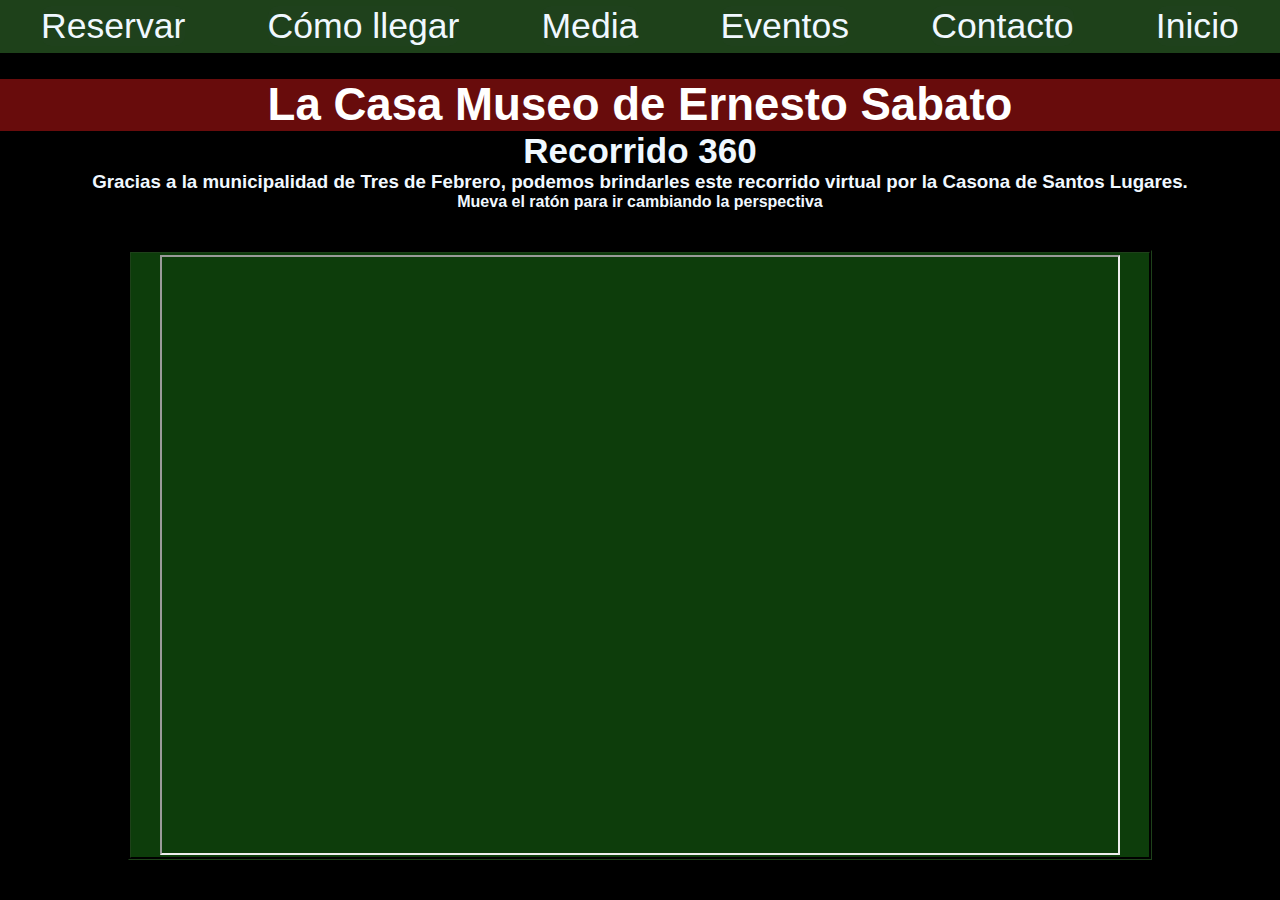
<file: 360.html>
<!DOCTYPE html>

<html lang="es">

<head>

    <meta charset="UTF-8">
    <link rel="stylesheet" href="fonts.css">
    <meta name="description"
        content="recorrido 360 grados casa museo Ernesto Sabato ">
    <meta name="keywords"
        content="paseos, cultura, sobre heroes y tumbas, el tunel, abbadon el exterminador, escritor, existencialismo">
    <meta name="viewport" content="width=device-width, initial-scale=1.0">
    <meta name="author" content="enkg"/>
    <meta property="og:site_name" content="Casa Museo Ernesto Sabato"/>
    <meta property="og:video" content="https://www.youtube.com/watch?v=RSTrFH0m21M"/>
    <meta property="og:url" content="https://casadesabato.com"/>
    <link rel="canonical" href="https://casadesabato.com"/>
    <meta property="og:type" content="website"/>
    <meta property="og:title" content="La Casa Museo de Ernesto Sabato"/>
    <meta property="og:description" content="Visitas guiadas por sus nietos a la casa de Ernesto Sabato"/>
    <meta property="og:image" content="https://casadesabato.com/img/fachadacartel.webp"/>
    <meta name="copyright" content="Guido sabato"/>
    <title>Casa Museo Ernesto Sabato. Visitas guiadas por sus nietos, reservar acá</title>
    <link rel="stylesheet" href="style.css">
    
    <!-- Google tag (gtag.js) -->

    <script async src="https://www.googletagmanager.com/gtag/js?id=G-LE6VKZR6N8"></script>
    <script>
        window.dataLayer = window.dataLayer || [];

        function gtag() {
            dataLayer.push(arguments);
        }
        gtag('js', new Date());

        gtag('config', 'G-LE6VKZR6N8');
    </script>
</head>

<body>

    <nav id="nav" class="main-nav">
        <div class="nav-links">
            <a class="link-item"
                href="https://wa.me/5491136149927?text=Hola!%20Estoy%20interesado%20en%20tu%20servicio">Reservar</a>
            <a class="link-item" href="https://goo.gl/maps/GsVNLrzguBi7ZpK26">Llegar</a>
            <a class="link-item" href="fotos.html">Media</a>
            <a class="link-item" href="contacto.html">Contacto</a>
        </div>
    </nav>
    <button id="button-menu" aria-label="button-menu" class="button-menu">
        <span></span>
        <span></span>
        <span></span>
    </button>

    <nav id="navegador">
        <ul class="menu">
            <li>
                <a href="https://wa.me/5491136149927?text=Hola!%20Estoy%20interesado%20en%20tu%20servicio">Reservar</a>
                <ul class="submenu">
                    <li class="reservar">
                        <div class="textoreservar">
                            <span>Las visitas son los días Sábados a las 15 horas solo reservando por wassap. Duran
                                aproximádamente una hora y media.
                                Para grupos o visitas especiales coordinar via wassap 11 3614 9927 o 11 6167
                                7626.</span>
                        </div>
                        <div class="telefono"> <img src="img/telefono.webp" alt="telefono"></div>
                        <div class="botonwassap">
                            <img class="btn-whatsapp" src="img/whatsapp.webp" width="64"
                                height="64" alt="Whatsapp"
                                onclick="window.location.href='https://wa.me/5491136149927?text=Hola!%20Estoy%20interesado%20en%20tu%20servicio'">
                        </div>
                    </li>
                </ul>
            </li>
            <li class="casillasubmenu">
                <a href="https://goo.gl/maps/V66CdTaGWAhJLNzG8">Cómo llegar</a>

                <ul class="submenu">
                    <li class="comollegar">
                    <li class="textomapa">
                        <span>A solo 200 metros de la est. Santos Lugares,
                            colectivos 161 y 105.
                            A 800 metros de Gral. Paz
                        </span>
                    </li>
                    <li class="mapa">
                        <iframe
                            src="https://www.google.com/maps/embed?pb=!1m18!1m12!1m3!1d3284.060640139065!2d-58.540191384308294!3d-34.60262808045979!2m3!1f0!2f0!3f0!3m2!1i1024!2i768!4f13.1!3m3!1m2!1s0x95bcb7ecadf915bf%3A0xb5f74d0c51431f01!2sCasa%20Museo%20Ernesto%20S%C3%A1bato.!5e0!3m2!1ses!2sar!4v1659023684172!5m2!1ses!2sar"
                            width="600" height="400" style="border: 20px;" allowfullscreen=""
                            referrerpolicy="no-referrer-when-downgrade"></iframe>

                    </li>
            </li>
        </ul>
        </li>
        <li>
            <a href="#">Media
                <ul class="submenu">
                    <li><a href="videos.html">Videos</a> </li>
                    <li><a href="fotos.html">Fotos</a></li>
                    <li><a href="360.html">360</a></li>
                </ul>
            </a>
        </li>
        <li><a href="eventos.html">Eventos</a></li>
        <li><a href="contacto.html">Contacto</a></li>
        <li><a href="index.html">Inicio</a></li>
        </ul>
    </nav>

    <div class="titulo">
        <h1>La Casa Museo de Ernesto Sabato</h1>
    </div>
    <div class="recorrido360">
        <h2>Recorrido 360</h2>
        <h3>Gracias a la municipalidad de Tres de Febrero, podemos brindarles este recorrido virtual por la Casona de
            Santos Lugares.</h3>
        <h4>Mueva el ratón para ir cambiando la perspectiva</h4>
        <li class="video-responsive2"><iframe width="960" color="3" height="600"
                src="https://www.youtube.com/embed/as_cURm8neU" title="recorrido 360 casa de sabato" frameborder="1"
                allow="accelerometer; autoplay; clipboard-write; encrypted-media; gyroscope; picture-in-picture"
                allowfullscreen rel=0></iframe></li>

    </div>
    <script src="script.js" type="text/javascript"></script>
</body>

</html>
</file>
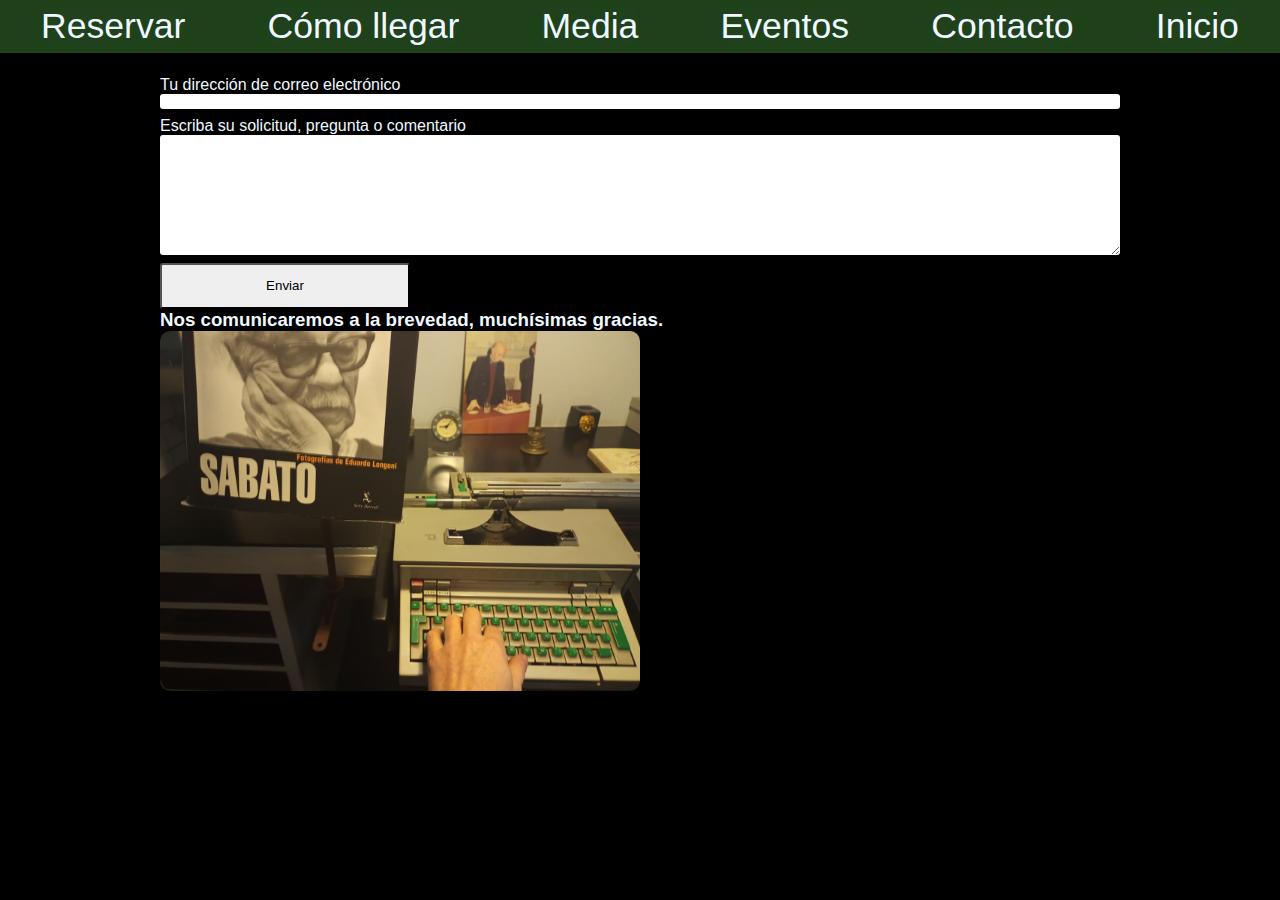
<file: contacto.html>
<!DOCTYPE html>

<html lang="es">

<head>

    <meta charset="UTF-8">
    <link rel="stylesheet" href="fonts.css">
    <meta name="description"
        content="Visitas guiadas por sus nietos a la casona del escritor de sobre heroes y tumbas en santos lugares ">
    <meta name="keywords"
        content="paseos, cultura, sobre heroes y tumbas, el tunel, abbadon el exterminador, escritor, existencialismo">
    <meta name="viewport" content="width=device-width, initial-scale=1.0">
    <meta name="author" content="enkg"/>
    <meta property="og:site_name" content="Casa Museo Ernesto Sabato"/>
    <meta property="og:video" content="https://www.youtube.com/watch?v=RSTrFH0m21M"/>
    <meta property="og:url" content="https://casadesabato.com"/>
    <link rel="canonical" href="https://casadesabato.com"/>
    <meta property="og:type" content="website"/>
    <meta property="og:title" content="La Casa Museo de Ernesto Sabato"/>
    <meta property="og:description" content="Visitas guiadas por sus nietos a la casa de Ernesto Sabato"/>
    <meta property="og:image" content="https://casadesabato.com/img/fachadacartel.webp"/>
    <meta name="copyright" content="Guido sabato"/>
    <title>Casa Museo Ernesto Sabato. Visitas guiadas por sus nietos, reservar acá</title>
    <link rel="stylesheet" href="style.css">

    <script async src="https://www.googletagmanager.com/gtag/js?id=G-LE6VKZR6N8"></script>
    <script>
        window.dataLayer = window.dataLayer || [];

        function gtag() {
            dataLayer.push(arguments);
        }
        gtag('js', new Date());

        gtag('config', 'G-LE6VKZR6N8');
    </script>
</head>

<body>

    <nav id="nav" class="main-nav">
        <div class="nav-links">
            <a class="link-item"
                href="https://wa.me/5491136149927?text=Hola!%20Estoy%20interesado%20en%20tu%20servicio">Reservar</a>
            <a class="link-item" href="https://goo.gl/maps/GsVNLrzguBi7ZpK26">Llegar</a>
            <a class="link-item" href="fotos.html">Media</a>
            <a class="link-item" href="contacto.html">Contacto</a>
        </div>
    </nav>
    <button id="button-menu" aria-label="button-menu" class="button-menu">
        <span></span>
        <span></span>
        <span></span>
    </button>

    <nav id="navegador">
        <ul class="menu">
            <li>
                <a href="https://wa.me/5491136149927?text=Hola!%20Estoy%20interesado%20en%20tu%20servicio">Reservar</a>
                <ul class="submenu">
                    <li class="reservar">
                        <div class="textoreservar">
                            <h2>Las visitas son los días Sábados a las 15 horas solo reservando por wassap. Duran
                                aproximádamente una hora y media.
                                Para grupos o visitas especiales coordinar via wassap 11 3614 9927 o 11 6167 7626.</h2>
                        </div>
                        <div class="telefono"> <img src="img/telefono.jpg" alt="telefono" ></div>
                        <div class="botonwassap">
                            <img class="btn-whatsapp" src="img/whatsapp.webp" width="64"
                                height="64" alt="Whatsapp"
                                onclick="window.location.href='https://wa.me/5491136149927?text=Hola!%20Estoy%20interesado%20en%20tu%20servicio'">
                        </div>
                    </li>
                </ul>
            </li>
            <li class="casillasubmenu">
                <a href="https://goo.gl/maps/V66CdTaGWAhJLNzG8">Cómo llegar</a>

                <ul class="submenu">
                    <li class="comollegar">
                    <li class="textomapa">
                        <span>A solo 200 metros de la est. Santos Lugares,
                            colectivos 161 y 105.
                            A 800 metros de Gral. Paz
                        </span>
                    </li>
                    <li class="mapa">
                        <iframe
                            src="https://www.google.com/maps/embed?pb=!1m18!1m12!1m3!1d3284.060640139065!2d-58.540191384308294!3d-34.60262808045979!2m3!1f0!2f0!3f0!3m2!1i1024!2i768!4f13.1!3m3!1m2!1s0x95bcb7ecadf915bf%3A0xb5f74d0c51431f01!2sCasa%20Museo%20Ernesto%20S%C3%A1bato.!5e0!3m2!1ses!2sar!4v1659023684172!5m2!1ses!2sar"
                            width="600" height="400" style="border: 20px;" allowfullscreen="" 
                            referrerpolicy="no-referrer-when-downgrade"></iframe>

                    </li>
            </li>
        </ul>
        </li>
        <li>
            <a href="#">Media
                <ul class="submenu">
                    <li><a href="videos.html">Videos</a> </li>
                    <li><a href="fotos.html">Fotos</a></li>
                    <li><a href="360.html">360</a></li>
                </ul>
            </a>
        </li>
        <li><a href="eventos.html">Eventos</a></li>
        <li><a href="contacto.html">Contacto</a></li>
        <li><a href="index.html">Inicio</a></li>
        </ul>
    </nav>

    <div class="email">



        <form name="contact" method="post" class="formulario-email" target="_blank" action="exito.html" netlify>
            <input type="hidden" name="subject" 
            value="Sales inquiry from mysitename.netlify.app" />

            <div class="campo">
                <label for="emailAddress">Tu dirección de correo electrónico</label>
                <input id="emailAddress" type="email" name="email" size="50" maxlength="50"/>
            </div>



            <div class="campo">
                <label for="message">Escriba su solicitud, pregunta o comentario</label>
                <textarea class="textarea" id="message" name="message" cols="50" rows="8" required placeholder=""></textarea>
            </div>

            <button type="submit" value="Enviar"  class="formulario-btn">Enviar</button>
            <input type="hidden" name="form-name" value="contact">
        </form>
        <h3>Nos comunicaremos a la brevedad, muchísimas gracias.</h3>



        <div class="correo"> <img src="img/correo.jpg" alt="correo sabato"></div>
    </div>
    <script src="script.js" type="text/javascript"></script>
</body>

</html>
</file>
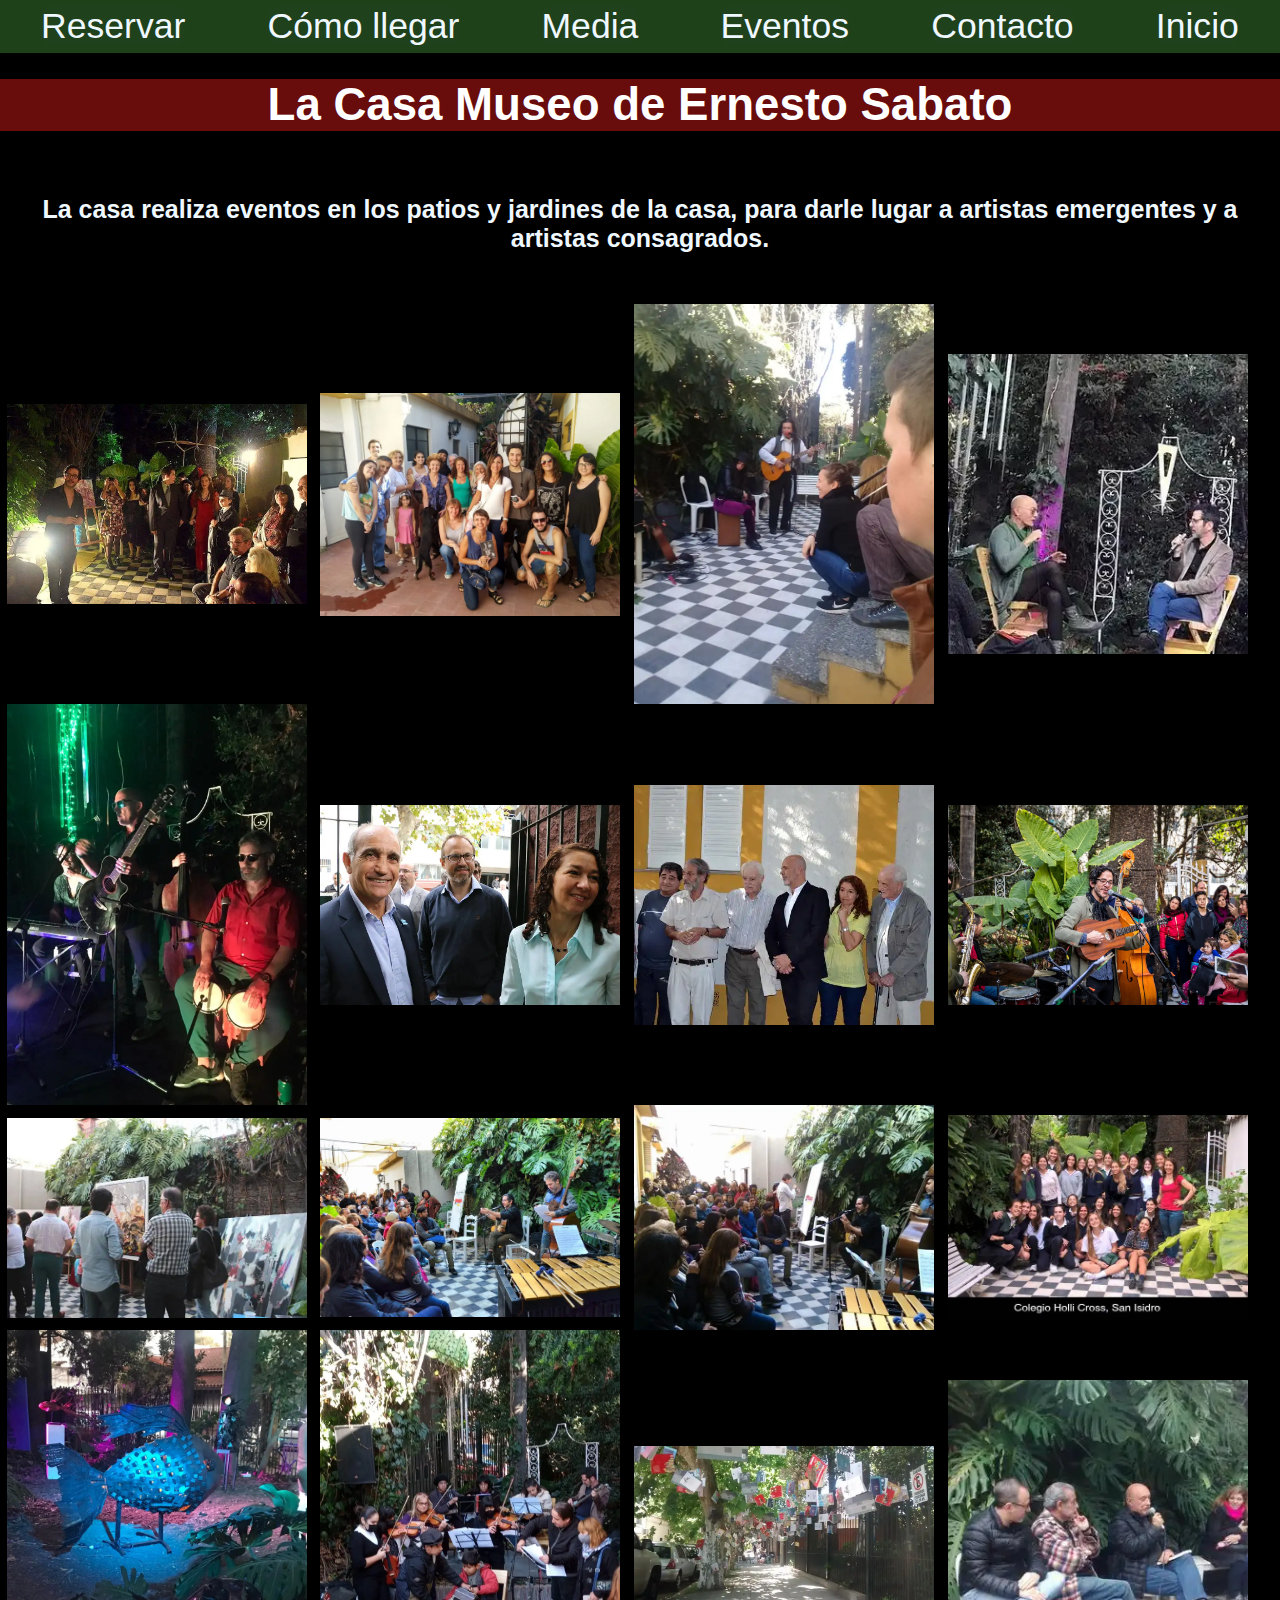
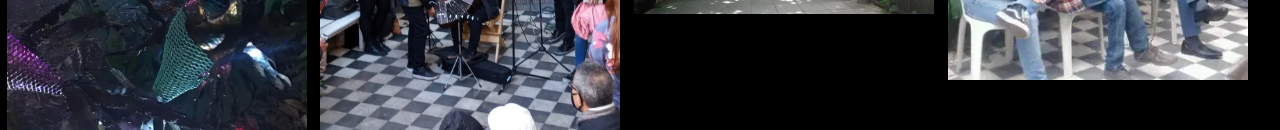
<file: eventos.html>
<!DOCTYPE html>

<html lang="es">

<head>

    <meta charset="UTF-8">
    <link rel="stylesheet" href="fonts.css">
    <meta name="description"
        content="eventos en la casa museo, noche de los museos, 24 de septiembre">
    <meta name="keywords"
        content="paseos, cultura, sobre heroes y tumbas, el tunel, abbadon el exterminador, escritor, existencialismo">
    <meta name="viewport" content="width=device-width, initial-scale=1.0">
    <meta name="author" content="enkg"/>
    <meta property="og:site_name" content="Casa Museo Ernesto Sabato"/>
    <meta property="og:video" content="https://www.youtube.com/watch?v=RSTrFH0m21M"/>
    <meta property="og:url" content="https://casadesabato.com"/>
    <link rel="canonical" href="https://casadesabato.com"/>
    <meta property="og:type" content="website"/>
    <meta property="og:title" content="La Casa Museo de Ernesto Sabato"/>
    <meta property="og:description" content="Visitas guiadas por sus nietos a la casa de Ernesto Sabato"/>
    <meta property="og:image" content="https://casadesabato.com/img/fachadacartel.webp"/>
    <meta name="copyright" content="Guido sabato"/>
    <title>Casa Museo Ernesto Sabato. Visitas guiadas por sus nietos, reservar acá</title>
    <link rel="stylesheet" href="style.css">
    
    <!-- Google tag (gtag.js) -->

    <script async src="https://www.googletagmanager.com/gtag/js?id=G-LE6VKZR6N8"></script>
    <script>
        window.dataLayer = window.dataLayer || [];

        function gtag() {
            dataLayer.push(arguments);
        }
        gtag('js', new Date());

        gtag('config', 'G-LE6VKZR6N8');
    </script>
</head>

<body>

    <nav id="nav" class="main-nav">
        <div class="nav-links">
            <a class="link-item"
                href="https://wa.me/5491136149927?text=Hola!%20Estoy%20interesado%20en%20tu%20servicio">Reservar</a>
            <a class="link-item" href="https://goo.gl/maps/GsVNLrzguBi7ZpK26">Llegar</a>
            <a class="link-item" href="fotos.html">Media</a>
            <a class="link-item" href="contacto.html">Contacto</a>
        </div>
    </nav>
    <button id="button-menu" aria-label="button-menu" class="button-menu">
        <span></span>
        <span></span>
        <span></span>
    </button>

    <nav id="navegador">
        <ul class="menu">
            <li>
                <a href="https://wa.me/5491136149927?text=Hola!%20Estoy%20interesado%20en%20tu%20servicio">Reservar</a>
                <ul class="submenu">
                    <li class="reservar">
                        <div class="textoreservar">
                            <h2>Las visitas son los días Sábados a las 15 horas solo reservando por wassap. Duran
                                aproximádamente una hora y media.
                                Para grupos o visitas especiales coordinar via wassap 11 3614 9927 o 11 6167 7626.</h2>
                        </div>
                        <div class="telefono"> <img src="img/telefono.webp" alt="telefono"></div>
                        <div class="botonwassap">
                            <img class="btn-whatsapp" src="img/whatsapp.webp" width="64"
                                height="64" alt="Whatsapp"
                                onclick="window.location.href='https://wa.me/5491136149927?text=Hola!%20Estoy%20interesado%20en%20tu%20servicio'">
                        </div>
                    </li>
                </ul>
            </li>
            <li class="casillasubmenu">
                <a href="https://goo.gl/maps/V66CdTaGWAhJLNzG8">Cómo llegar</a>

                <ul class="submenu">
                    <li class="comollegar">
                    <li class="textomapa">
                        <p>A solo 200 metros de la est. Santos Lugares,
                            colectivos 161 y 105.
                            A 800 metros de Gral. Paz
                        </p>
                    </li>
                    <li class="mapa">
                        <iframe
                            src="https://www.google.com/maps/embed?pb=!1m18!1m12!1m3!1d3284.060640139065!2d-58.540191384308294!3d-34.60262808045979!2m3!1f0!2f0!3f0!3m2!1i1024!2i768!4f13.1!3m3!1m2!1s0x95bcb7ecadf915bf%3A0xb5f74d0c51431f01!2sCasa%20Museo%20Ernesto%20S%C3%A1bato.!5e0!3m2!1ses!2sar!4v1659023684172!5m2!1ses!2sar"
                            width="600" height="400" style="border: 20px;" allowfullscreen=""
                            referrerpolicy="no-referrer-when-downgrade"></iframe>

                    </li>
            </li>
        </ul>
        </li>
        <li>
            <a href="#">Media
                <ul class="submenu">
                    <li><a href="videos.html">Videos</a> </li>
                    <li><a href="fotos.html">Fotos</a></li>
                    <li><a href="360.html">360</a></li>
                </ul>
            </a>
        </li>
        <li><a href="eventos.html">Eventos</a></li>
        <li><a href="contacto.html">Contacto</a></li>
        <li><a href="index.html">Inicio</a></li>
        </ul>
    </nav>
    <div class="titulo">
        <h1>La Casa Museo de Ernesto Sabato</h1>
    </div>
    <div class="textoeventos">
        <h2> La casa realiza eventos en los patios y jardines de la casa, para darle lugar a artistas emergentes y a
            artistas consagrados.</h2>
    </div>
    <div class="grid">

        <img src="img/eventos/actores.webp" alt="actores el tunel">
        <img src="img/eventos/luciana 1.webp" alt="luciana">
        <img src="img/eventos/alma.webp" alt="alma de loca">
        <img src="img/eventos/reportaje malena.webp" alt="malena artista">
        <img src="img/eventos/copa rota.webp" alt="la copa rota">
        <img src="img/eventos/lucianavalenzuela.webp" alt="lucianasabato">
        <img src="img/eventos/luciana3.webp" alt="luciana sabato">
        <img src="img/eventos/guido poliglota.webp" alt="guido sabato">
        <img src="img/eventos/fatuzzo.webp" alt="emilio fatuzzo">
        <img src="img/eventos/guidosabatosongs.webp" alt="">
        <img src="img/eventos/guidoyfattu.webp" alt="emilio fatuzzo abstracto">
        <img src="img/eventos/luciana4.webp" alt="luciana">
        <img src="img/eventos/obramalena.webp" alt="esculturas sabato">
        <img src="img/eventos/orquesta fuerte apache.webp" alt="">
        <img src="img/eventos/librosentrada.webp" alt="entrada casa">
        <img src="img/eventos/papaactores.webp" alt="mario sabato">


    </div>


    <script src="script.js" type="text/javascript"></script>
</body>

</html>
</file>
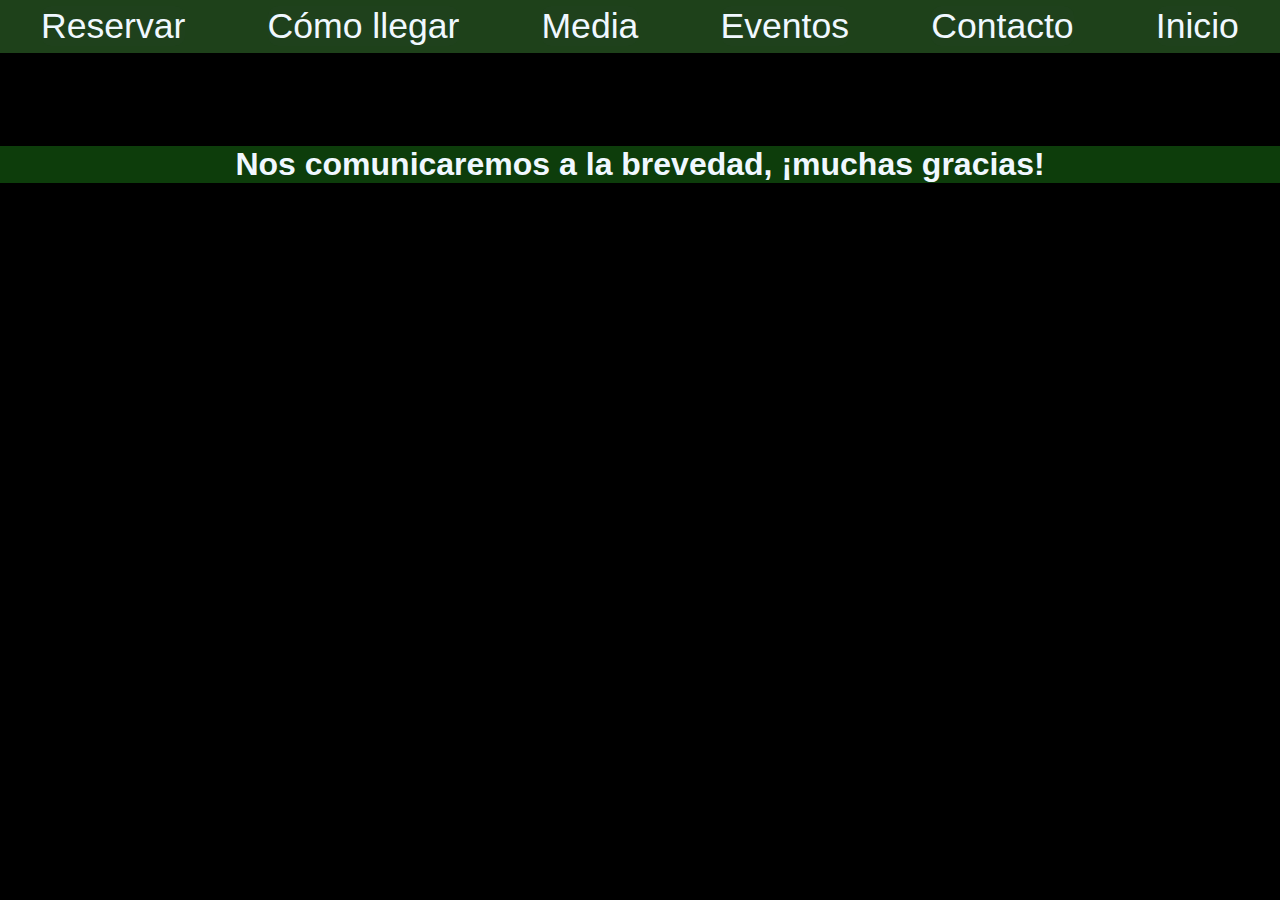
<file: exito.html>
<!DOCTYPE html>

<html lang="es">

<head>

    <meta charset="UTF-8">
    <link rel="stylesheet" href="fonts.css">
    <meta name="description"
        content="Visitas guiadas por sus nietos a la casona del escritor de sobre heroes y tumbas en santos lugares ">
    <meta name="keywords"
        content="paseos, cultura, sobre heroes y tumbas, el tunel, abbadon el exterminador, escritor, existencialismo">
    <meta name="viewport" content="width=device-width, initial-scale=1.0">
    <meta name="author" content="enkg"/>
    <meta property="og:site_name" content="Casa Museo Ernesto Sabato"/>
    <meta property="og:video" content="https://www.youtube.com/watch?v=RSTrFH0m21M"/>
    <meta property="og:url" content="https://casadesabato.com"/>
    <link rel="canonical" href="https://casadesabato.com"/>
    <meta property="og:type" content="website"/>
    <meta property="og:title" content="La Casa Museo de Ernesto Sabato"/>
    <meta property="og:description" content="Visitas guiadas por sus nietos a la casa de Ernesto Sabato"/>
    <meta property="og:image" content="https://casadesabato.com/img/fachadacartel.webp"/>
    <meta name="copyright" content="Guido sabato"/>
    <title>Casa Museo Ernesto Sabato. Visitas guiadas por sus nietos, reservar acá</title>
    <link rel="stylesheet" href="style.css">
    
    <!-- Google tag (gtag.js) -->

    <script async src="https://www.googletagmanager.com/gtag/js?id=G-LE6VKZR6N8"></script>
    <script>
        window.dataLayer = window.dataLayer || [];

        function gtag() {
            dataLayer.push(arguments);
        }
        gtag('js', new Date());

        gtag('config', 'G-LE6VKZR6N8');
    </script>
</head>

<body>

    <nav id="nav" class="main-nav">
        <div class="nav-links">
            <a class="link-item"
                href="https://wa.me/5491136149927?text=Hola!%20Estoy%20interesado%20en%20tu%20servicio">Reservar</a>
            <a class="link-item" href="https://goo.gl/maps/GsVNLrzguBi7ZpK26">Llegar</a>
            <a class="link-item" href="fotos.html">Media</a>
            <a class="link-item" href="contacto.html">Contacto</a>
        </div>
    </nav>
    <button id="button-menu" aria-label="button-menu" class="button-menu">
        <span></span>
        <span></span>
        <span></span>
    </button>

    <nav id="navegador">
        <ul class="menu">
            <li>
                <a href="https://wa.me/5491136149927?text=Hola!%20Estoy%20interesado%20en%20tu%20servicio">Reservar</a>
                <ul class="submenu">
                    <li class="reservar">
                        <div class="textoreservar">
                            <h2>Las visitas son los días Sábados a las 15 horas solo reservando por wassap. Duran
                                aproximádamente una hora y media.
                                Para grupos o visitas especiales coordinar via wassap 11 3614 9927 o 11 6167 7626.</h2>
                        </div>
                        <div class="telefono"> <img src="img/telefono.webp" alt="telefono"></div>
                        <div class="botonwassap">
                            <img class="btn-whatsapp" src="img/whatsapp.webp" width="64"
                                height="64" alt="Whatsapp"
                                onclick="window.location.href='https://wa.me/5491136149927?text=Hola!%20Estoy%20interesado%20en%20tu%20servicio'">
                        </div>
                    </li>
                </ul>
            </li>
            <li class="casillasubmenu">
                <a href="https://goo.gl/maps/V66CdTaGWAhJLNzG8">Cómo llegar</a>

                <ul class="submenu">
                    <li class="comollegar">
                    <li class="textomapa">
                        <p>A solo 200 metros de la est. Santos Lugares,
                            colectivos 161 y 105.
                            A 800 metros de Gral. Paz
                        </p>
                    </li>
                    <li class="mapa">
                        <iframe
                            src="https://www.google.com/maps/embed?pb=!1m18!1m12!1m3!1d3284.060640139065!2d-58.540191384308294!3d-34.60262808045979!2m3!1f0!2f0!3f0!3m2!1i1024!2i768!4f13.1!3m3!1m2!1s0x95bcb7ecadf915bf%3A0xb5f74d0c51431f01!2sCasa%20Museo%20Ernesto%20S%C3%A1bato.!5e0!3m2!1ses!2sar!4v1659023684172!5m2!1ses!2sar"
                            width="600" height="400" style="border: 20px;" allowfullscreen=""
                            referrerpolicy="no-referrer-when-downgrade"></iframe>

                    </li>
            </li>
        </ul>
        </li>
        <li>
            <a href="#">Media
                <ul class="submenu">
                    <li><a href="videos.html">Videos</a> </li>
                    <li><a href="fotos.html">Fotos</a></li>
                    <li><a href="360.html">360</a></li>
                </ul>
            </a>
        </li>
        <li><a href="eventos.html">Eventos</a></li>
        <li><a href="contacto.html">Contacto</a></li>
        <li><a href="index.html">Inicio</a></li>
        </ul>
    </nav>
    <div class="exito">
        <li>
            <H1> Nos comunicaremos a la brevedad, ¡muchas gracias!</H1>
        </li>
    </div>

    <script src="script.js" type="text/javascript"></script>
</body>

</html>
</file>
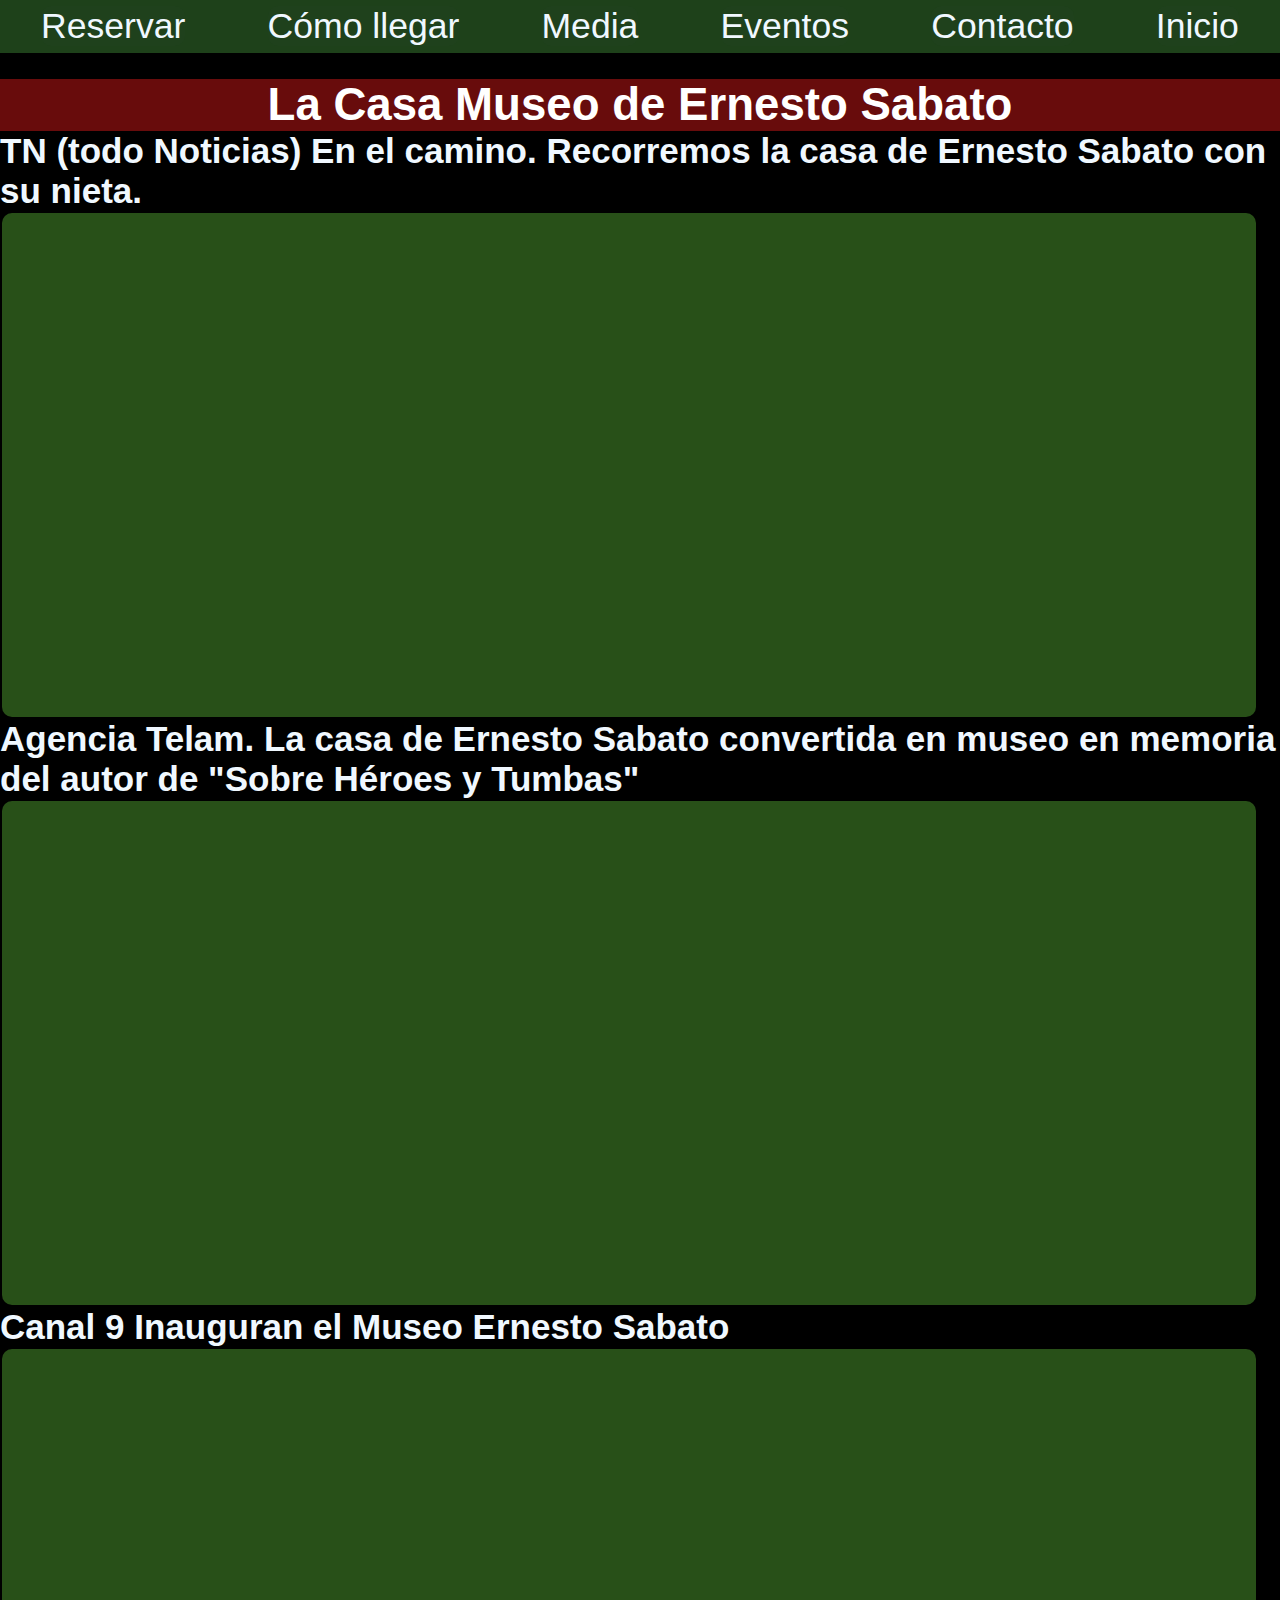
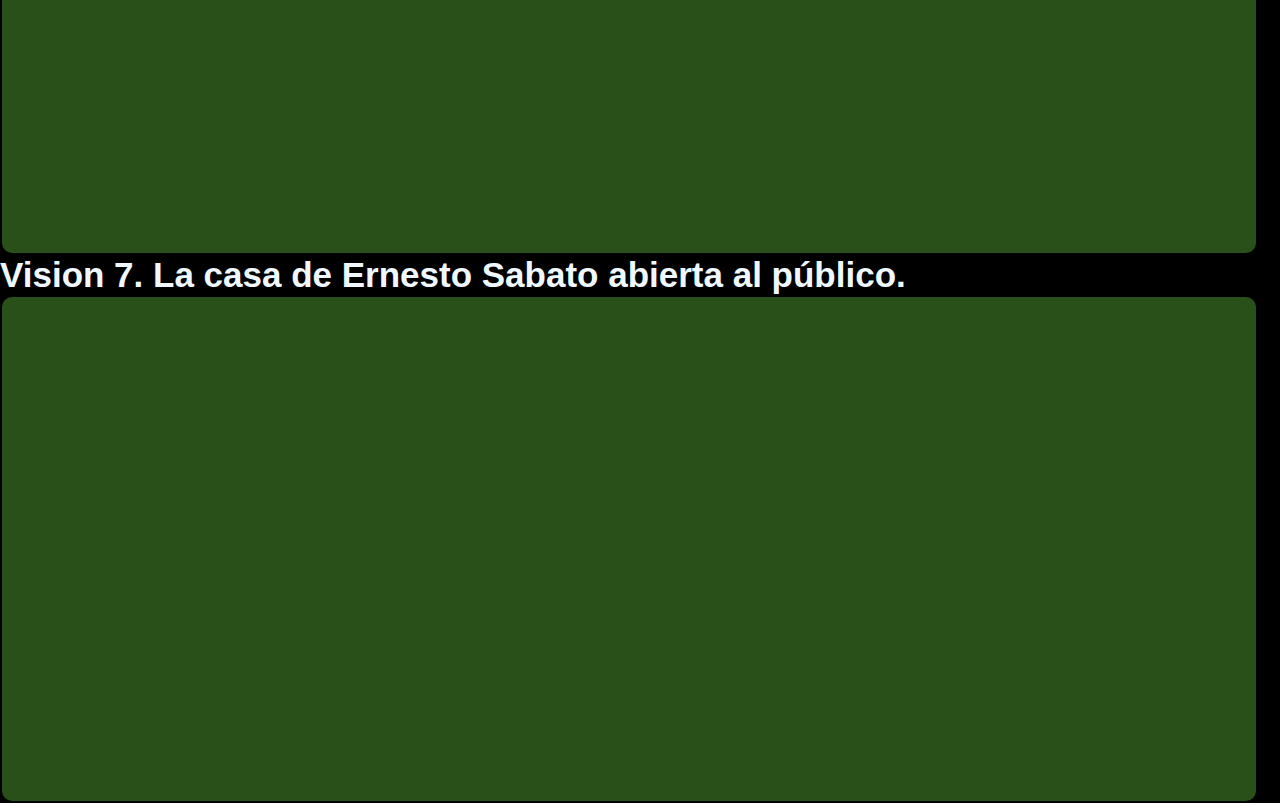
<file: videos.html>
<!DOCTYPE html>

<html lang="es">

<head>

    <meta charset="UTF-8">
    <link rel="stylesheet" href="fonts.css">
    <meta name="description"
        content="videos de entrevistas de la casa museo ernesto sabato">
    <meta name="keywords"
        content="paseos, cultura, sobre heroes y tumbas, el tunel, abbadon el exterminador, escritor, existencialismo">
    <meta name="viewport" content="width=device-width, initial-scale=1.0">
    <meta name="author" content="enkg"/>
    <meta property="og:site_name" content="Casa Museo Ernesto Sabato"/>
    <meta property="og:video" content="https://www.youtube.com/watch?v=RSTrFH0m21M"/>
    <meta property="og:url" content="https://casadesabato.com"/>
    <link rel="canonical" href="https://casadesabato.com"/>
    <meta property="og:type" content="website"/>
    <meta property="og:title" content="La Casa Museo de Ernesto Sabato"/>
    <meta property="og:description" content="Visitas guiadas por sus nietos a la casa de Ernesto Sabato"/>
    <meta property="og:image" content="https://casadesabato.com/img/fachadacartel.webp"/>
    <meta name="copyright" content="Guido sabato"/>
    <title>Casa Museo Ernesto Sabato. Visitas guiadas por sus nietos, reservar acá</title>
    <link rel="stylesheet" href="style.css">
 
    <!-- Google tag (gtag.js) -->

    <script async src="https://www.googletagmanager.com/gtag/js?id=G-LE6VKZR6N8"></script>
    <script>
        window.dataLayer = window.dataLayer || [];

        function gtag() {
            dataLayer.push(arguments);
        }
        gtag('js', new Date());

        gtag('config', 'G-LE6VKZR6N8');
    </script>
</head>

<body>

    <nav id="nav" class="main-nav">
        <div class="nav-links">
            <a class="link-item"
                href="https://wa.me/5491136149927?text=Hola!%20Estoy%20interesado%20en%20tu%20servicio">Reservar</a>
            <a class="link-item" href="https://goo.gl/maps/GsVNLrzguBi7ZpK26">Llegar</a>
            <a class="link-item" href="fotos.html">Media</a>
            <a class="link-item" href="contacto.html">Contacto</a>
        </div>
    </nav>
    <button id="button-menu" class="button-menu">
        <span></span>
        <span></span>
        <span></span>
    </button>

    <nav id="navegador">
        <ul class="menu">
            <li>
                <a href="https://wa.me/5491136149927?text=Hola!%20Estoy%20interesado%20en%20tu%20servicio">Reservar</a>
                <ul class="submenu">
                    <li class="reservar">
                        <div class="textoreservar">
                            <h2>Las visitas son los días Sábados a las 15 horas solo reservando por wassap. Duran
                                aproximádamente una hora y media.
                                Para grupos o visitas especiales coordinar via wassap 11 3614 9927 o 11 6167 7626.</h2>
                        </div>
                        <div class="telefono"> <img src="img/telefono.webp" alt="telefono"></div>
                        <div class="botonwassap">
                            <img class="btn-whatsapp" src="img/whatsapp.webp" width="64"
                                height="64" alt="Whatsapp"
                                onclick="window.location.href='https://wa.me/5491136149927?text=Hola!%20Estoy%20interesado%20en%20tu%20servicio'">
                        </div>
                    </li>
                </ul>
            </li>
            <li class="casillasubmenu">
                <a href="https://goo.gl/maps/V66CdTaGWAhJLNzG8">Cómo llegar</a>

                <ul class="submenu">
                    <li class="comollegar">
                    <li class="textomapa">
                        <p>A solo 200 metros de la est. Santos Lugares,
                            colectivos 161 y 105.
                            A 800 metros de Gral. Paz
                        </p>
                    </li>
                    <li class="mapa">
                        <iframe
                            src="https://www.google.com/maps/embed?pb=!1m18!1m12!1m3!1d3284.060640139065!2d-58.540191384308294!3d-34.60262808045979!2m3!1f0!2f0!3f0!3m2!1i1024!2i768!4f13.1!3m3!1m2!1s0x95bcb7ecadf915bf%3A0xb5f74d0c51431f01!2sCasa%20Museo%20Ernesto%20S%C3%A1bato.!5e0!3m2!1ses!2sar!4v1659023684172!5m2!1ses!2sar"
                            width="600" height="400" style="border: 20px;" allowfullscreen=""
                            referrerpolicy="no-referrer-when-downgrade"></iframe>

                    </li>
            </li>
        </ul>
        
        <li>
            <a href="#">Media
                <ul class="submenu">
                    <li><a href="videos.html">Videos</a> </li>
                    <li><a href="fotos.html">Fotos</a></li>
                    <li><a href="360.html">360</a></li>
                </ul>
            </a>
        </li>
        <li><a href="eventos.html">Eventos</a></li>
        <li><a href="contacto.html">Contacto</a></li>
        <li><a href="index.html">Inicio</a></li>
        </ul>
    </nav>

    <div class="titulo">
        <h1>La Casa Museo de Ernesto Sabato</h1>
    </div>



    <div class="gridvideos">

        <H2>TN (todo Noticias) En el camino. Recorremos la casa de Ernesto Sabato con su nieta.</H2>
        <li class="videoyoutube"><iframe src="https://www.youtube.com/embed/YW5adLysNLQ"
                title="La casa museo de Ernesto Sabato" frameborder="0"
                allow="accelerometer;  clipboard-write; encrypted-media; gyroscope; picture-in-picture" allowfullscreen
                rel="0"> </iframe></li>
        <h2>Agencia Telam. La casa de Ernesto Sabato convertida en museo en memoria del autor de "Sobre Héroes y Tumbas"
        </h2>
        <li class="videoyoutube"><iframe src="https://www.youtube.com/embed/SLNP369QE2s"
                title="La casa museo de Ernesto Sabato" frameborder="0"
                allow="accelerometer; clipboard-write; encrypted-media; gyroscope; picture-in-picture" allowfullscreen
                rel="0"></iframe></li>
        <h2>Canal 9 Inauguran el Museo Ernesto Sabato</h2>
        <li class="videoyoutube"><iframe src="https://www.youtube.com/embed/3Zh3cIDcvuc"
                title="La casa museo de Ernesto Sabato" frameborder="0"
                allow="accelerometer;  clipboard-write; encrypted-media; gyroscope; picture-in-picture" allowfullscreen
                rel="0"></iframe></li>
        <h2>Vision 7. La casa de Ernesto Sabato abierta al público.</h2>
        <li class="videoyoutube"><iframe src="https://www.youtube.com/embed/v8unX6JvaXA"
                title="La casa museo de Ernesto Sabato" frameborder="0"
                allow="accelerometer;  clipboard-write; encrypted-media; gyroscope; picture-in-picture" allowfullscreen
                rel="0"></iframe></li>


        <script src="script.js" type="text/javascript"></script>
</body>

</html>
</file>
<file: fonts.css>
@font-face {
  font-family: 'icomoon';
  src:  url('fonts/icomoon.eot?p03rx6');
  src:  url('fonts/icomoon.eot?p03rx6#iefix') format('embedded-opentype'),
    url('fonts/icomoon.ttf?p03rx6') format('truetype'),
    url('fonts/icomoon.woff?p03rx6') format('woff'),
    url('fonts/icomoon.svg?p03rx6#icomoon') format('svg');
  font-weight: normal;
  font-style: normal;
  font-display: block;
}

[class^="icon-"], [class*=" icon-"] {
  /* use !important to prevent issues with browser extensions that change fonts */
  font-family: 'icomoon' !important;
  speak: never;
  font-style: normal;
  font-weight: normal;
  font-variant: normal;
  text-transform: none;
  line-height: 1;

  /* Better Font Rendering =========== */
  -webkit-font-smoothing: antialiased;
  -moz-osx-font-smoothing: grayscale;
}

.icon-facebook:before {
  content: "\e900";
  color: #1877f2;
}
.icon-facebook2:before {
  content: "\ea91";
}
.icon-instagram:before {
  content: "\ea92";
}
.icon-whatsapp:before {
  content: "\ea93";
}
</file>
<file: style.css>
:root {
 --verde: #1f411c;
}



*::before,
*::after,* {
    box-sizing: border-box;
    margin: 0;
    padding: 0;
    scroll-behavior: smooth;
 
}

html { scroll-behavior: smooth; }

html, body { 
    scroll-behavior: smooth;
  }

body {
    background-color: rgb(0, 0, 0);
    font-family: 'Calibri', 'regular', sans-serif;
    font-style: normal;   
    color: aliceblue;
    
}
a {
    text-decoration: none;
}
li  {
    list-style: none;
}



h2 {
   font-size: calc(30px + 0.390625vw);
}

img {
    max-width: 100%;
  }


/** FIN ESTILOS GLOBALES **/

@media all and (max-width: 900px) {

     #navegador, menu {
        display: none;
     }
     .main-nav {
        position: fixed;
        top: 0;
        left: 0;
        width: 100%;
        margin-left: -100%;
        transition: all 0.2s linear;
        background-color: rgba(0, 0, 0, 0.7);
        z-index: 100;
      }
      
      .main-nav.show {
        margin-left: 0;
      }
      
      .nav-links {
        background-color: rgb(0, 0, 0);
        display: flex;
        flex-direction: column;
        width: 70%;
        height: 100%;
        justify-content: flex-start;
      }
      
      .link-item {
        margin-top: 4rem;
        color: #444444;
        text-decoration: none;
        font-weight: bold;
        position: relative;
        font-size: calc(10vw);
        background-color: var(--verde);
        color: aliceblue;
        text-decoration: none;
        border-radius: 10px;
      }
      
      .link-item::after {
        position: absolute;
        content: "";
        background-color: black;
        top: 0;
        left: 0;
        width: 0%;
        height: 3px;
        transition: 0.3s ease all;
      }
      
      .link-item:hover::after {
        width: 100%;
      }
      .nav-links  a:hover {
        background-color: rgb(22, 65, 20);
        color: rgb(241, 168, 10);
        transition: all .3s;
        border-radius: 10px !important;
        -webkit-box-shadow: 0px 0px 15px 0px rgba(7, 94, 84, 1);
        -moz-box-shadow: 0px 0px 15px 0px rgba(7, 94, 84, 1);
        box-shadow: 0px 0px 15px 0px rgb(38, 253, 0);
    }
      
      .button-menu {
        position: absolute;
        top: 0;
        z-index: 60006;
        width: 40px;
        height: 40px;
        border: none;
        display: flex;
        background: none;
        flex-direction: column;
        align-items: center;
        justify-content: center;
        cursor: pointer;
      }
      
      .button-menu span {
        width: 37px;
        height: 4px;
        margin-bottom: 5px;
        position: relative;
        background: #ffffff;
        border-radius: 3px;
        transform-origin: 4px 0px;
        transition: all 0.2s linear;
      }
      
      .button-menu.close span {
        opacity: 1;
        transform: rotate(45deg) translate(0px, 0px);
        background: #ffffff;
      }
      
      .button-menu.close span:nth-child(2) {
        transform: rotate(-45deg) translate(-8px, 5px);
      }
      
      .button-menu.close span:nth-child(3) {
        display: none;
      }
      
      .TA_excellent img {
        width: 50%;

      }
      .social {
        position: fixed;
        right: 0;
        top: 0 ;
        font-size: 1.5rem;
        display: flex;
        flex-direction: row;
        align-items: flex-end;
        z-index: 3000;
        list-style: none;

}
      @media all and (min-width: 900px) 
      {
        .button-menu {
          display: none;
        }
      
       
        .main-nav {
          position: static;
          margin-left: 0;
          flex-basis: 70%;
          height: 100%;
        }
      
        .nav-links {
          width: 100%;
          flex-direction: row;
          flex-wrap: wrap;
          align-items: center;
          justify-content: flex-end;
          background: rgb(0, 0, 0);
        }
      
        .link-item {
          display: inline-block;
          margin-top: 0;
          margin-right: 2rem;
        }
      }
   .titulo{
    padding-top: -10vh;
   }
}
   

@media only screen and (min-width: 900px) {
    .main-nav {
        display: none;
    }
    
    #navegador {

        position: fixed;
        top: 0;
        right: 0;
        left: 0;
        z-index: 49999;
    }
    .social {
        position: fixed;
        right: 0;
        top: 7vw ;
        font-size: 1.5rem;
        display: flex;
        flex-direction: column;
        align-items: flex-end;
        z-index: 3000;
        list-style: none;
    
    }

    .menu {
        position: relative;
        display: flex;
        height: calc(4vw + 2px);
        background-color: #1e411a;
        text-decoration: none;
        list-style: none;
        justify-content: space-around;
        align-items: center;
    }

    .menu li>a {
        font-size: calc(10px + 2vw);
        background-color: var(--verde);
        color: aliceblue;
        text-decoration: none;
        border-radius: 10px;
    }

    .reservar {
        position: relative;
        margin: auto 0;
        margin-top: 10px;
        width: 95%;
        background-color: #0d3d0b;
        border-radius: 10px;
        display: flex;
        flex-direction: row;
        flex-wrap: wrap;
        justify-content: center;
        justify-content: space-around;
        transition: all 1;
    }

    .submenu>li a {
        display: flex;
        padding: 5px;
       
        border-top: 10px;
        background-color: #0d3d0b;
    }

    .submenu a {
        transition: all .5s;
        justify-content: center;
    }
    .titulo{
        margin-top: calc(10px + 4vw);

    }





 .menu li a:hover {
    background-color: rgb(22, 65, 20);
    color: rgb(241, 168, 10);
    transition: all .3s;
    border-radius: 10px !important;
    -webkit-box-shadow: 0px 0px 15px 0px rgba(7, 94, 84, 1);
    -moz-box-shadow: 0px 0px 15px 0px rgba(7, 94, 84, 1);
    box-shadow: 0px 0px 15px 0px rgb(38, 253, 0);
}

.menu li:hover .submenu {
    visibility: visible;
    display: flex;
    border-radius: 10px;
}

.submenu {
    display: flex;
    flex-direction: column;
    position: absolute;
    visibility: hidden;
    text-align: center;
}



.reservar img {
    width: 50vw;
}

.textoreservar {
    border-radius: 10px;
    display: flex;
    background-color: #0d3d0b;
    padding: 1vw;
    display: flex;
    justify-content: center;

}

.reservar h2 {
    padding-top: 1vh;
    text-align: center;
    font-size: calc(13px + 1vw);
    color: aliceblue;
}

img.btn-whatsapp {
    width: 100%;
    max-width: 100%;
    height: auto;
    cursor: pointer;
    border-radius: 20vw;
}

.botonwassap {
    margin: 8vw;

}

img.btn-whatsapp:hover {
    border-radius: 100px !important;
    -webkit-box-shadow: 0px 0px 15px 0px rgba(7, 94, 84, 1);
    -moz-box-shadow: 0px 0px 15px 0px rgba(7, 94, 84, 1);
    box-shadow: 0px 0px 15px 0px rgb(102, 255, 0);
    transition-duration: 1s;
}

.telefono {
    margin-top: 2vw;

    padding-bottom: 2vw;
}

.telefono img {
    max-width: 100%;
    border-radius: 10px;
}




.mapa {
    margin: auto 0;
    position: relative;
    justify-content: center;
    background-color: #0c3414;
    border-radius: 30%;
}

.textomapa {
    margin: 0 auto;
    padding: 2vw;
    background-color: #0c3414;
    border-radius: 10px;
}

.mapa {
    position: relative;
    width: 100%;
    border-radius: 10px;
    padding-bottom: 70vh;
    height: 0;
    background-color: #0d3d0b;
}

.mapa iframe {
    border-radius: 10px;
    left: 0;
    top: 0;
    height: 100%;
    width: 100%;
    position: absolute;
}

.textomapa p {

    font-size: calc(20px + 1vw);
    color: aliceblue;
    font-style: inherit;
}


}



.email {
    margin: 50px auto 0 auto;
    display: flex;
    flex-direction: column;
    max-width: 75vw;
}

.campo {
    margin: .5em 0;
    display: flex;
    flex-direction: column;
}
.campo input,
.campo textarea {
    outline: none;
    border: none;
    border-radius: 3px;
    box-shadow: 3px 3px 3px rgba(0, 0, 0, 0.164);
}

.formulario-btn {
    padding: 1em 1.6em;
    width: 100%;
    max-width: 250px;
    color: black;
    border-radius: 3px;

}


.email li{
    text-align: center;
    margin: 0 auto;
    display: flex;
    background-color: #0d3d0b;
    width: 95%;
    color: aliceblue;
    list-style: none;
    font-size: calc(10px + 2vw);
    border-radius: 10px;
}




.correo img {
    justify-self: center;
    max-width: 100%;
    height: auto;
    width: 50%;
    border-radius: 10px;
}
.email input:hover, .formulario-btn:hover, .email textarea:hover {
    background-color: rgb(195, 207, 194);
    color: rgb(0);
    transition: all .3s;
    border-radius: 10px !important;
    -webkit-box-shadow: 0px 0px 15px 0px rgb(191, 223, 219);
    -moz-box-shadow: 0px 0px 15px 0px rgb(210, 230, 228);
    box-shadow: 0px 0px 15px 0px rgb(35, 248, 7);
}






.exito  li{
    display: flex;
    justify-content: center;
    text-align: center;
    list-style: none;
    margin-top: 10vw;
    background-color: #0d3d0b;
    width: 100%;
    color: aliceblue;
    font-size: 2vw +10px;
}

@media only screen and (max-width: 800px)
    
{
.titulo {
    margin-top: 40px;
    }
    }

.titulo {
    
    display: flex;
    width: 100%;
    justify-content: center;
    font-size: calc(10px + 1vw);
    color: #ffffff;
    background: #680c0c;
}

.titulo h1 {
    font-size: 10 + 1vw;  
}


.contenedor-cabecera {
    margin: 0 auto;
    display: flex;
    flex-direction: row;
    width: 95%;
    justify-content: center;
    list-style: none;
}



.contenedor-cabecera li img {
    margin: auto 0;
    max-width: 100%;
    height: auto;
    border-radius: 50px;
}


.sabato {
    border-radius: 10px;
}

.nietos {
    font-size: 4px + 2vw;
    background: #000000;
    color: white;
    font-style: oblique;
    text-align: center;
}

.slide-fotos {
    padding-top: 10px;
    width: 95%;
    margin: auto;
    overflow: hidden;
}

.contenedor-fotos {
    display: flex;
    width: 300%;
    animation: movimiento 6s infinite;
    animation-direction: alternate;
}
.foto-cabecera {
    
    max-width: 100%;
    height: auto;
}

.slide-fotos li {
    list-style: none;

}

.slide-fotos img {
    width: 100%;
    border-radius: 10px;
}

@keyframes movimiento {

    0% {
        margin-left: 0%;
    }

    30% {
        margin-left: 0%;
    }

    35% {
        margin-left: -100%;
    }

    65% {
        margin-left: -100%;
    }

    70% {
        margin-left: -200%;
    }

    100% {
        margin-left: -200%;
    }

}

/** MAIN **/
.site-main {
    min-height: 100vh;
    max-width: 1200px;
    padding-top: 7rem;
    margin: 0 auto;
    /** display flex convierte en elementos flex a los main-child **/
    display: flex;
    align-items: center;
    justify-content: space-between;

    /** flex-wrap hace que cuando el contenido esta desbordando la pantalla quiebra y pase a columna **/
    flex-wrap: wrap;
    gap: 1em;
}



.icon {
    color: white;
    text-decoration: none;
    padding: .7rem;
    display: flex;
    transition: all .5s;

}
.icon-instagram {
    background-color: #3f729b;
}
.icon-facebook2 {background: #2e406e;

}

.icon-whatsapp {
  background:   #25d366;

}
.icon:first-child{
    border-radius:  1rem 0 0 0 ;

}
.icon:last-child{
    border-radius:  0 0 0 1rem;

}


.icon:hover{
    padding-right: 3rem;
    border-radius: 1rem 0 0 1 rem;
    box-shadow: 0 0 .5rem rgba(0, 0, 0, 0.42);

}


/** si la pantalla es de 768px o menos poner los elementos de site main en una columna **/
@media screen and (max-width: 768px) {
    .site-main {
        flex-direction: column;
    }

    .aA7pSI1 {
        position: fixed;
        top: 0;
        right: 0;
        background-color: #ffffff;
    } 
    .TA_excellent img {
        width: 35%;
        margin-left: px;
    
      }
    
}

.main-child {
    min-width: 300px;
    padding: 1em;
    /** flex: crecer = 0 encojerse = 1 **/
    /** 0 = no,       1 = si **/
    flex: 0 1;
    background-color: white;
}

/** MEDIA **/
.video-responsive {
    display: flex;
    padding-top: 15px;
    justify-content: center;

}

.video-responsive video {
    border-radius: 10px;
    width: 95%;
}
.textoeventos h2 {
    font-size: calc(16px + 1vh);
}
.grid {  
    margin-top: 4vw;  
    display: flex;
    width: 98%;
    color: aliceblue;
    flex-wrap: wrap;
    justify-content: space-around;
    align-content: space-around;
    align-items: center;
}



.fb-container {
    margin-top: 1rem;
    display: flex;
    justify-content: center; 
}

.fb-page {
    border-color:  #0c3414;
    border-width: 10px;
    border-style: solid;
    width: fit-content;
    
}
.footer__text {
    margin-top: 4vw;
   display: flex;
   flex-direction: column;
   justify-content: center;
   align-items: center;
   justify-content: space-around;
}

.grid img {
    max-width: 300px;
    height: 100%;
}
.fotogaleria {
    margin-top: 4vw;
    display: flex;
    justify-content: center;
    align-items: center;
    flex-direction: column;
    width: 98%;
}

.fotogaleria img {
    max-width: 100%;
    height: auto;

}

@media screen and (min-width: 800px)
{
.fotogaleria  {
    max-width: 30%;
}

@media screen and (max-width: 800px)
{
.fotogaleria {
    margin: 0  auto;
    width: 100%;
}
}



.fotogaleria h2 {
    text-transform: capitalize;
}

.fotogaleria img {
    margin: 0  auto;
    width: 100%;
    height: auto;
    border-radius: 10px;
    background-color: var(--verde); 
}

.fotogaleria p {
    font-size: 1.5rem;
}

.grid img:hover {
    
    transition: 1s;
    border-radius: 20px !important;
    -webkit-box-shadow: 0px 0px 15px 0px rgba(7, 94, 84, 1);
    -moz-box-shadow: 0px 0px 15px 0px rgba(7, 94, 84, 1);
    box-shadow: 0px 0px 15px 0px rgb(49, 248, 4);
    transition-duration: 1s;
}

.gridvideos li {
    width: 98%;
    margin: 0 auto;
    margin-top: 4vw;
    display: flex;
    flex-direction: column;
    border-radius: 10px;
    justify-content: center;
    text-align: center;

}

.videoyoutube iframe {
    
    width: 100%;
    height: 500px;
}

.videoyoutube {

    width: 70vh;
    border-radius: 10px;
}

.videoyoutube :hover {

    transition: 1s;
    border-radius: 10px;
    -webkit-box-shadow: 0px 0px 15px 0px rgba(7, 94, 84, 1);
    -moz-box-shadow: 0px 0px 15px 0px rgba(7, 94, 84, 1);
    box-shadow: 0px 0px 15px 0px rgb(33, 246, 5);
    transition-duration: 1s;

}

.gridvideos li {

    background-color: #285018;
    margin: 2px;
    padding: 2px;
    list-style: none;

}

.paginafotos {
    color: aliceblue;
    margin-top: 5vw;    
    width: 98%;
    display: flex;
    flex-wrap: wrap;
    justify-content: space-around;
    max-height: fit-content;
}

@media all and (min-width: 1000px) 
{
    

.paginafotos li {
    max-width: 35%;
}
}
.paginafotos img {
    padding: 2px;
    background-color: #0d3d0b;
    max-width: 100%;
    height: auto;
    border-radius: 10px;
}

.recorrido360 {
    text-align: center;
}

.paginafotos IMG:hover {
    
    position: relative;
    transition: ALL 1s;
    z-index: 900000;
    border-radius: 100px !important;
    -webkit-box-shadow: 0px 0px 15px 0px rgb(191, 223, 219);
    -moz-box-shadow: 0px 0px 15px 0px rgb(210, 230, 228);
    box-shadow: 0px 0px 15px 0px rgb(35, 248, 7);
}

.video-responsive2 {
    margin: 0 auto;
    border-style: groove;
    border-color: #1e411a;
    padding: 2px;
    background-color: #0d3d0b;
    width: 80%;
    max-height: fit-content;
    margin-top: 3vw;
    display: flex;
    justify-content: center;
}




.textoeventos {
    margin-top: 5vw;
    display: flex;
    justify-content: center;
    text-align: center;
}
}
</file>
